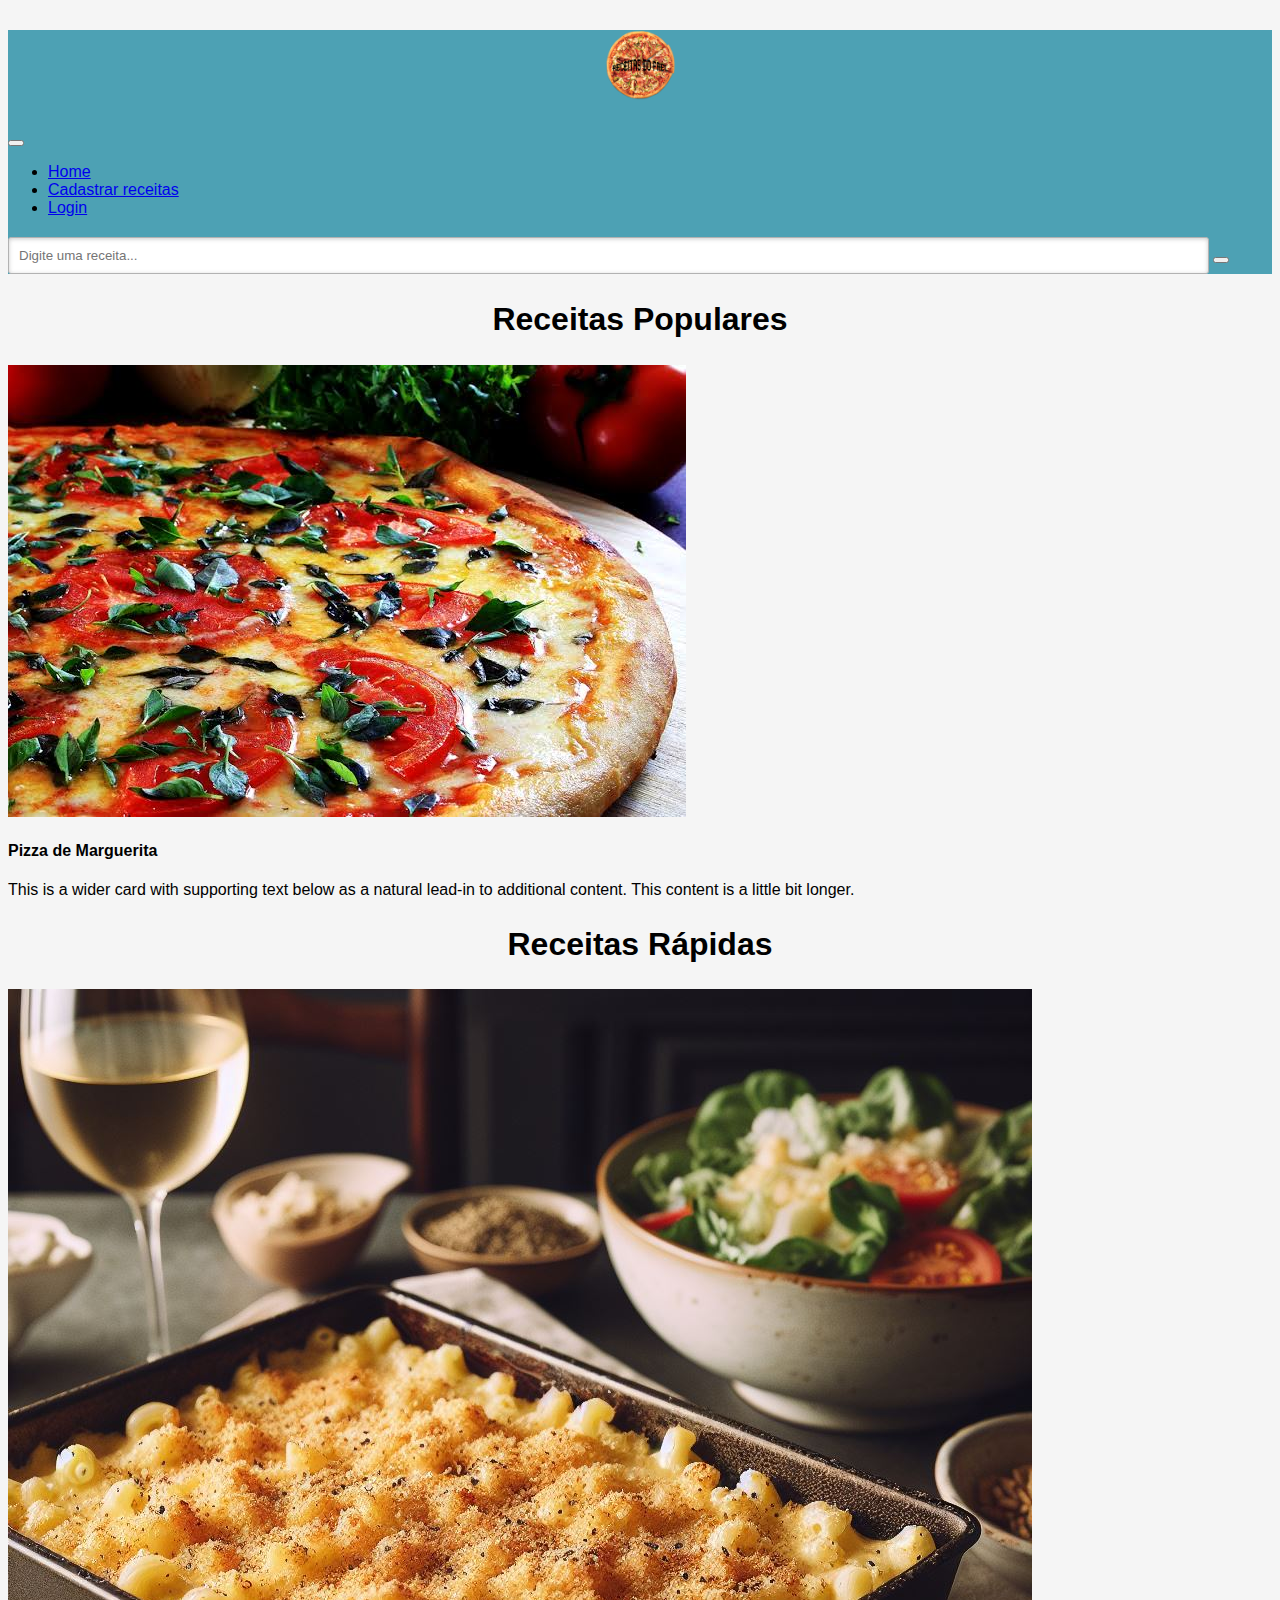
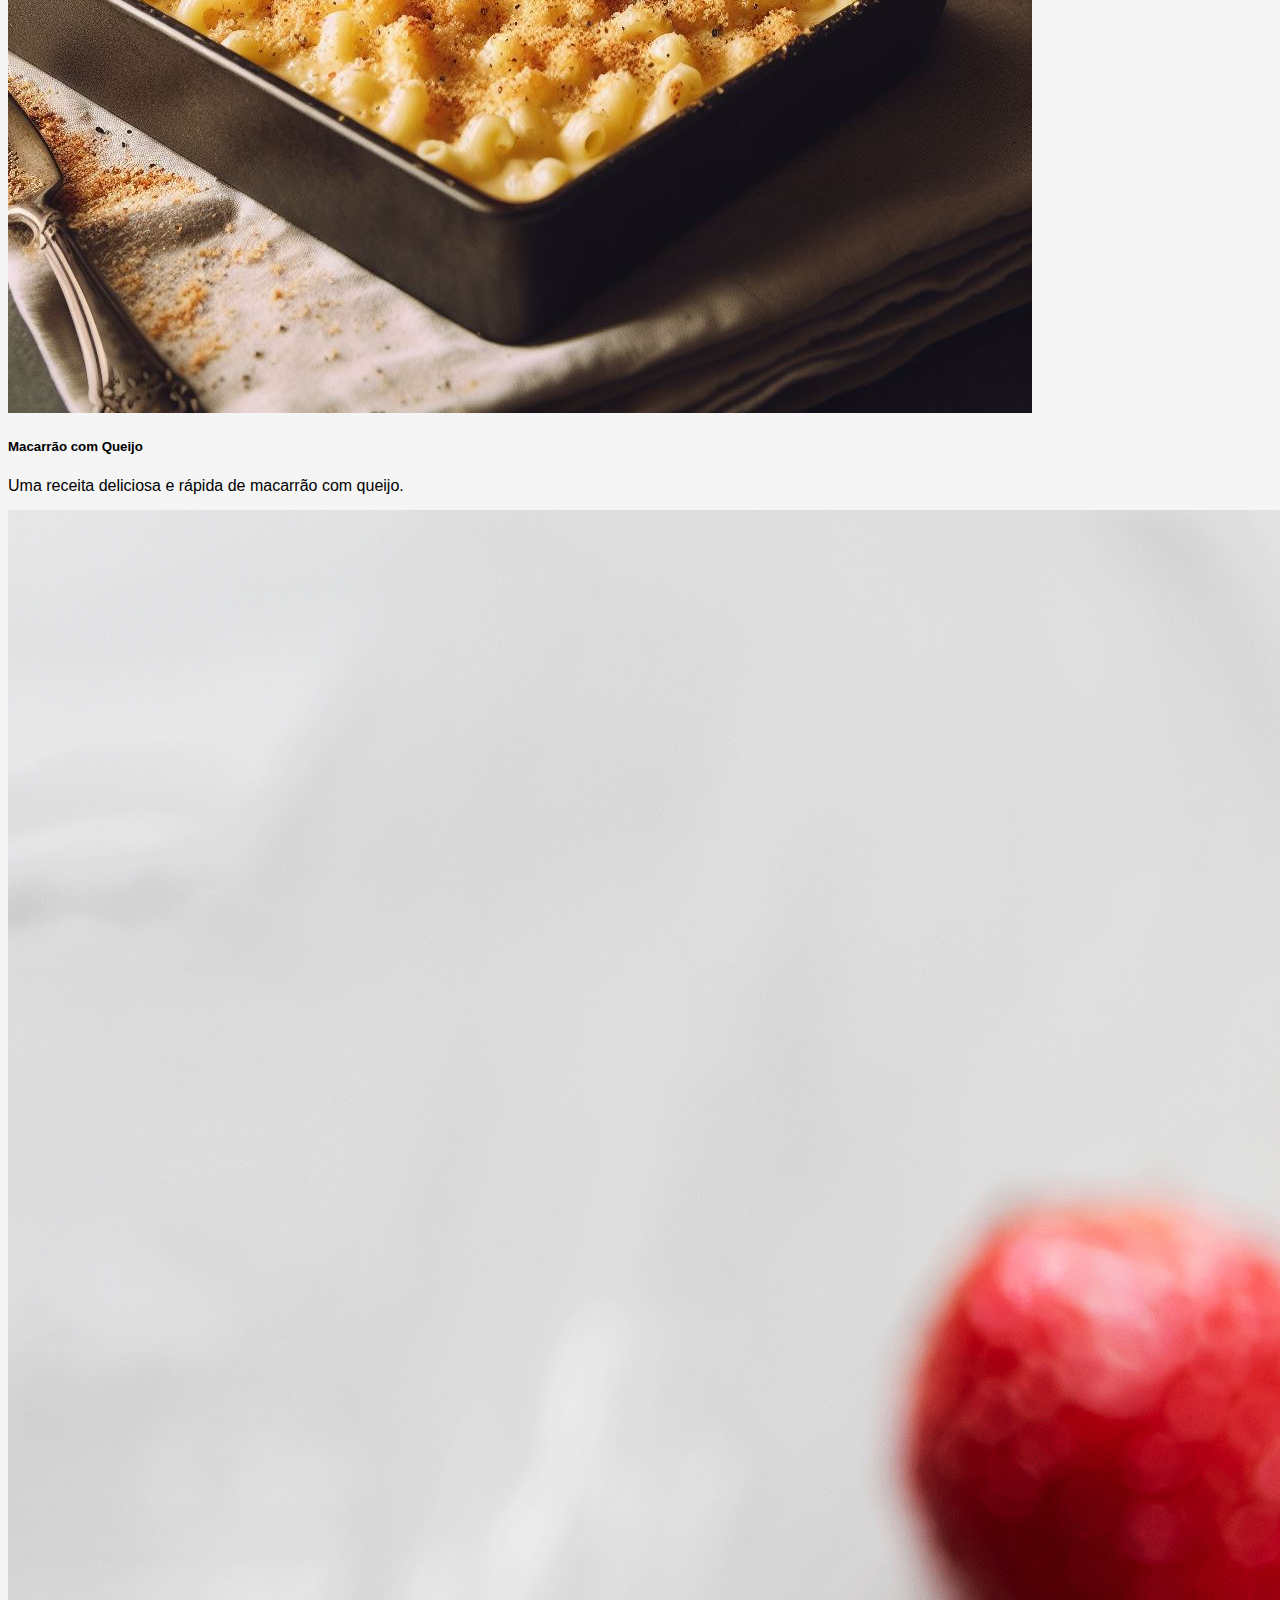
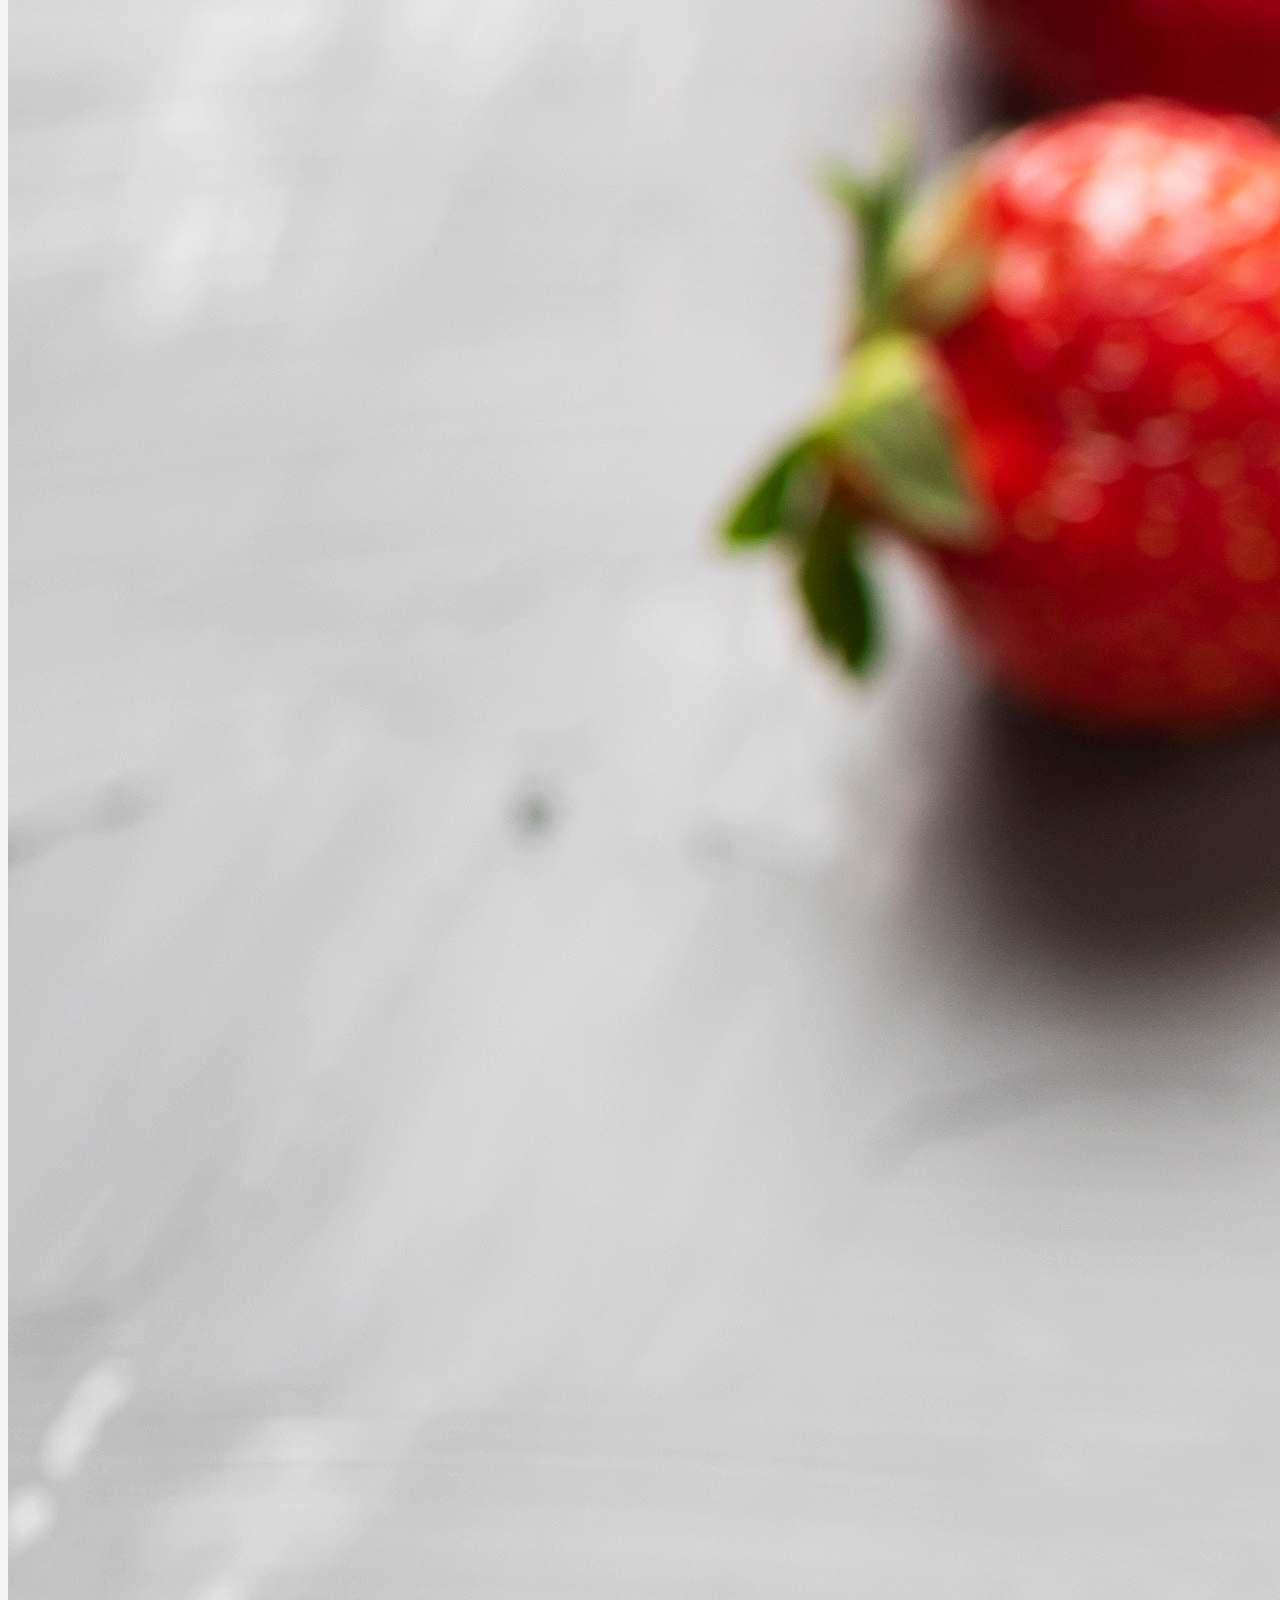
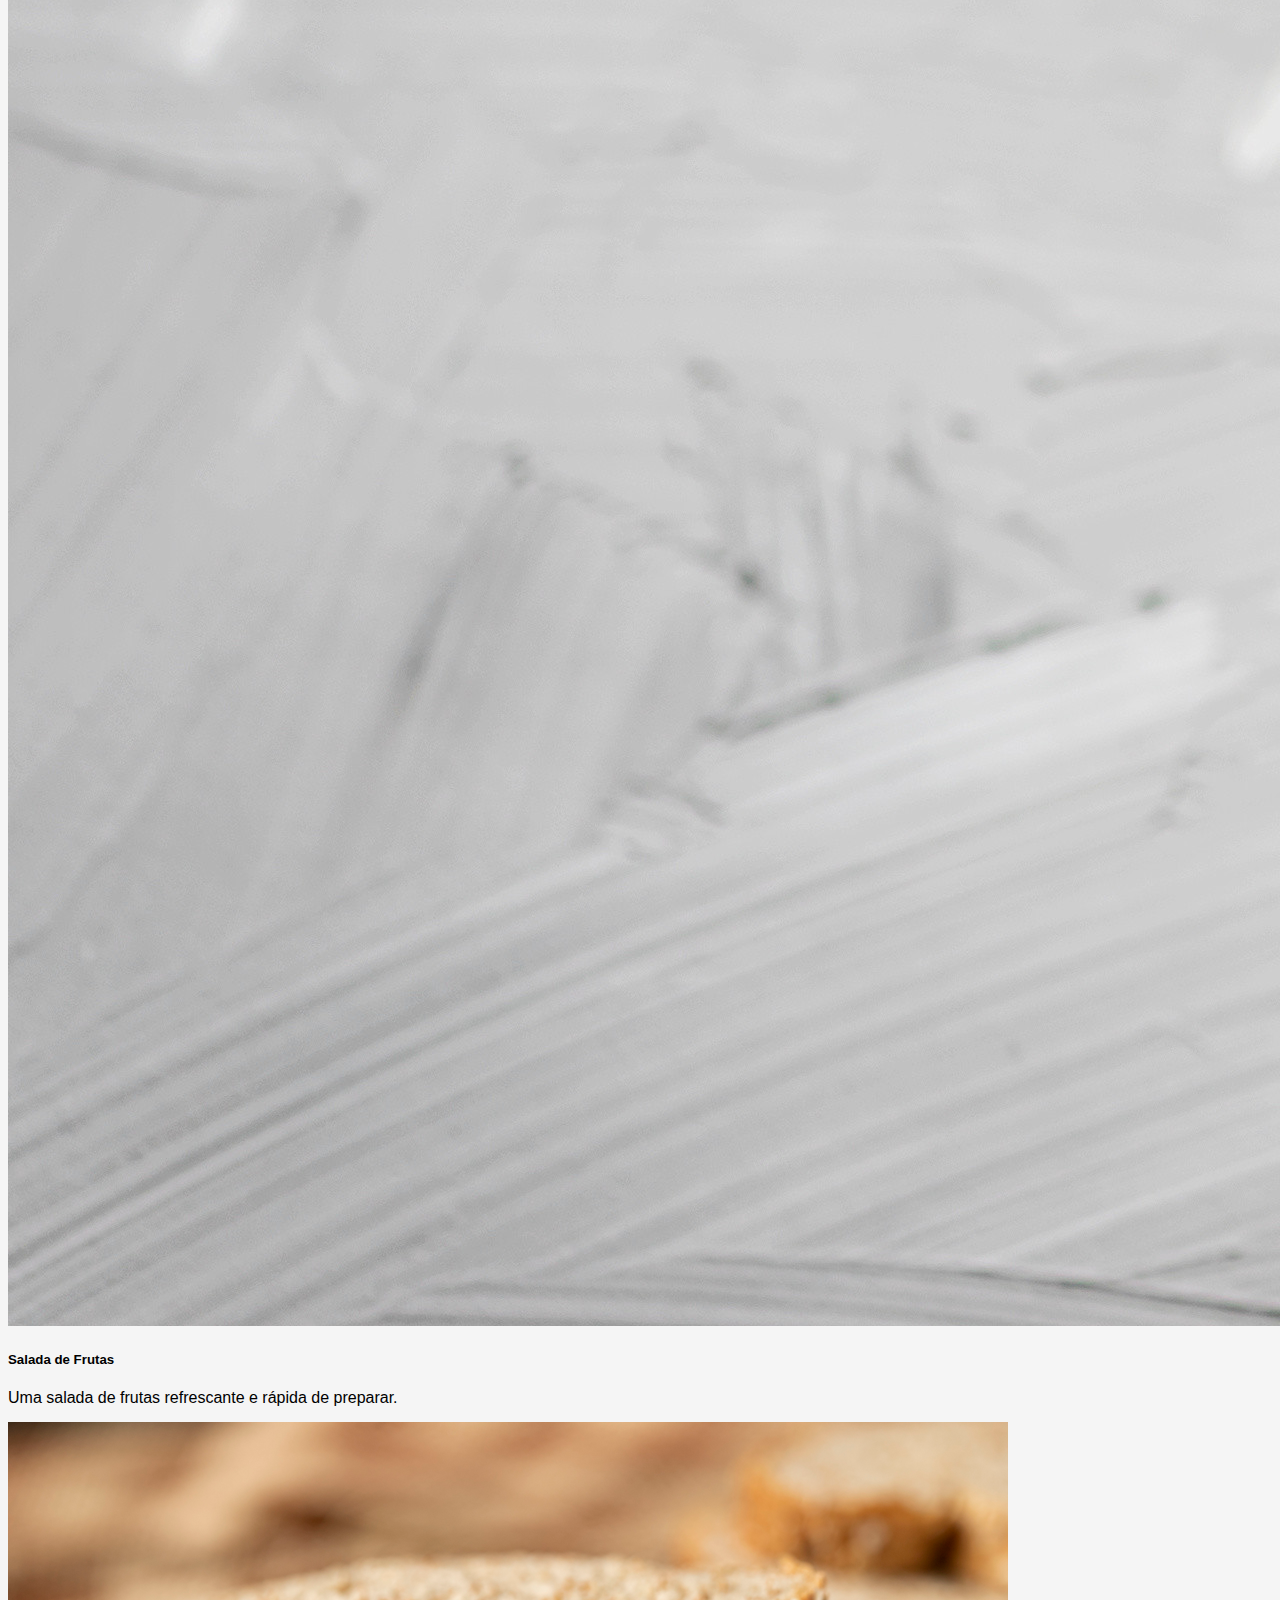
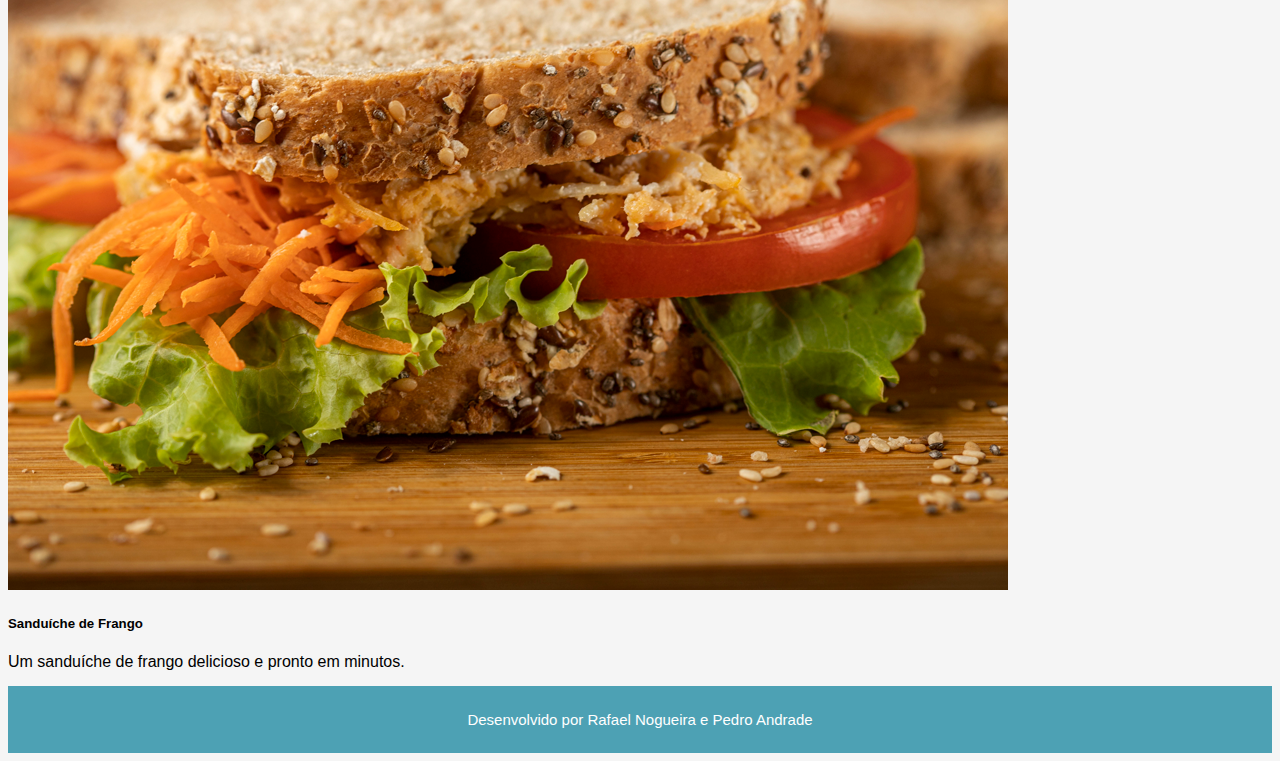
<file: View/index.html>
<!DOCTYPE html>
<html lang="en">

<head>
  <meta charset="UTF-8">
  <meta name="viewport" content="width=device-width, initial-scale=1.0">
  <link rel="stylesheet" href="styles.css">
  <title>Pizza</title>
  <!-- Importação do Bootstrap -->
  <link href="https://cdn.jsdelivr.net/npm/bootstrap@5.3.0-alpha3/dist/css/bootstrap.min.css" rel="stylesheet"
    integrity="sha384-KK94CHFLLe+nY2dmCWGMq91rCGa5gtU4mk92HdvYe+M/SXH301p5ILy+dN9+nJOZ" crossorigin="anonymous">
</head>

<body class="d-flex flex-column min-vh-100">

  <!-- Barra de navegação -->
  <nav class="navbar navbar-expand-md navbar-light">
    <div class="container-fluid">
      <a class="navbar-brand" href="#">
        <h1 class="m-0"><img class="d-block" src="./img/pngegg.png" alt="Logo do site" decoding="async" width="70"
            height="70"></h1>
      </a>
      <!-- Botão de toggle para dispositivos móveis -->
      <button class="navbar-toggler collapsed" type="button" data-bs-toggle="collapse"
        data-bs-target="#navbarSupportedContent" aria-controls="navbarSupportedContent" aria-expanded="false"
        aria-label="Toggle navigation">
        <span class="navbar-toggler-icon"></span>
      </button>
      <!-- Itens de navegação -->
      <div class="collapse navbar-collapse" id="navbarSupportedContent">
        <ul class="navbar-nav me-auto mb-2 mb-lg-0">
          <li class="nav-item">
            <a class="nav-link active" aria-current="page" href="index.html">Home</a>
          </li>
          <li class="nav-item">
            <a class="nav-link" href="cadastro-receitas.html">Cadastrar receitas</a>
          </li>
          <li class="nav-item">
            <a class="nav-link" href="login.html">Login</a>
          </li>
        </ul>
        <!-- Formulário de pesquisa -->
        <form class="d-flex" onsubmit="searchRecipe(); return false;">
          <input type="text" id="searchInput" placeholder="Digite uma receita...">
          <button class="btn btn-outline-light rounded-0" type="submit">
            <i class="fas fa-search"></i>
      </div>
    </div>
  </nav>


  <div class="container">
    <div id="recipeContainer" class="row">
      <div class="col-lg-12">
        <h2 class="recipe-title mt-3 mb-5">Receitas Populares</h2>
      </div>

      <div class="row">
        <div class="col-sm-4 mb-3 mb-sm-0">
          <div class="card text-bg-dark">
            <img src="./img/receitas/marguerita.jpeg" class="card-img" alt="...">
            <div class="card-img-overlay d-flex flex-column">
              <h4 class="card-title font-weight-bold">Pizza de Marguerita</h5>
                <a href="marguerita.html" class="stretched-link "></a>
                <p class="card-text mt-auto">This is a wider card with supporting text below as a natural lead-in to
                  additional content. This content is a little bit longer.</p>
            </div>
          </div>
        </div>
      </div>


    </div>
  </div>
  <div class="container">
    <div class="row">
      <div class="col-lg-12">
        <h2 class="recipe-title">Receitas Rápidas</h2>
      </div>
    </div>
  </div>

  <div class="container">
    <div class="row">
      <!--Receita Rápida 1 -->
      <div class="col-sm-4 mb-3 mb-sm-0">
        <div class="card text-bg-dark">
          <img src="./img/receitas/macarrao-com-queijo.jpeg" class="card-img" alt="Receita Rápida 1">
          <div class="card-img-overlay">
            <h5 class="card-title">Macarrão com Queijo</h5>
            <a href="macarrao-com-queijo.html" class="btn btn-primary stretched-link visibly-hidden"></a>
            <p class="card-text">Uma receita deliciosa e rápida de macarrão com queijo.</p>
          </div>
        </div>
      </div>

      <!--Receita Rápida 2 -->
      <div class="col-sm-4 mb-3 mb-sm-0">
        <div class="card text-bg-dark">
          <img src="./img/receitas/salada-de-frutas.jpeg" class="card-img" alt="Receita Rápida 2">
          <div class="card-img-overlay">
            <h5 class="card-title">Salada de Frutas</h5>
            <a href="salada-de-frutas.html" class="btn btn-primary stretched-link visibly-hidden"></a>
            <p class="card-text">Uma salada de frutas refrescante e rápida de preparar.</p>
          </div>
        </div>
      </div>

      <!--Receita Rápida 3 -->
      <div class="col-sm-4 mb-3 mb-sm-0">
        <div class="card text-bg-dark">
          <img src="./img/receitas/sanduiche-de-frango.png" class="card-img" alt="Receita Rápida 3">
          <div class="card-img-overlay">
            <h5 class="card-title">Sanduíche de Frango</h5>
            <a href="sanduiche-de-frango.html" class="btn btn-primary stretched-link visibly-hidden"></a>
            <p class="card-text">Um sanduíche de frango delicioso e pronto em minutos.</p>
          </div>
        </div>
      </div>
    </div>
  </div>
  <!-- Importação do JavaScript do Bootstrap -->
  <script src="https://cdn.jsdelivr.net/npm/bootstrap@5.3.0-alpha3/dist/js/bootstrap.bundle.min.js"
    integrity="sha384-+zj4gER74V7RcG6FlE9JQZJG7EzysJ4fijie62zrQOxqEN4kwA2VbBppf3a81hYA" crossorigin="anonymous">
    </script>
  <script src="personalizado.js"></script>
</body>
<footer class="mt-auto ">
  <div class="container">
    <p>Desenvolvido por Rafael Nogueira e Pedro Andrade</p>
  </div>
</footer>

</html>
</file>
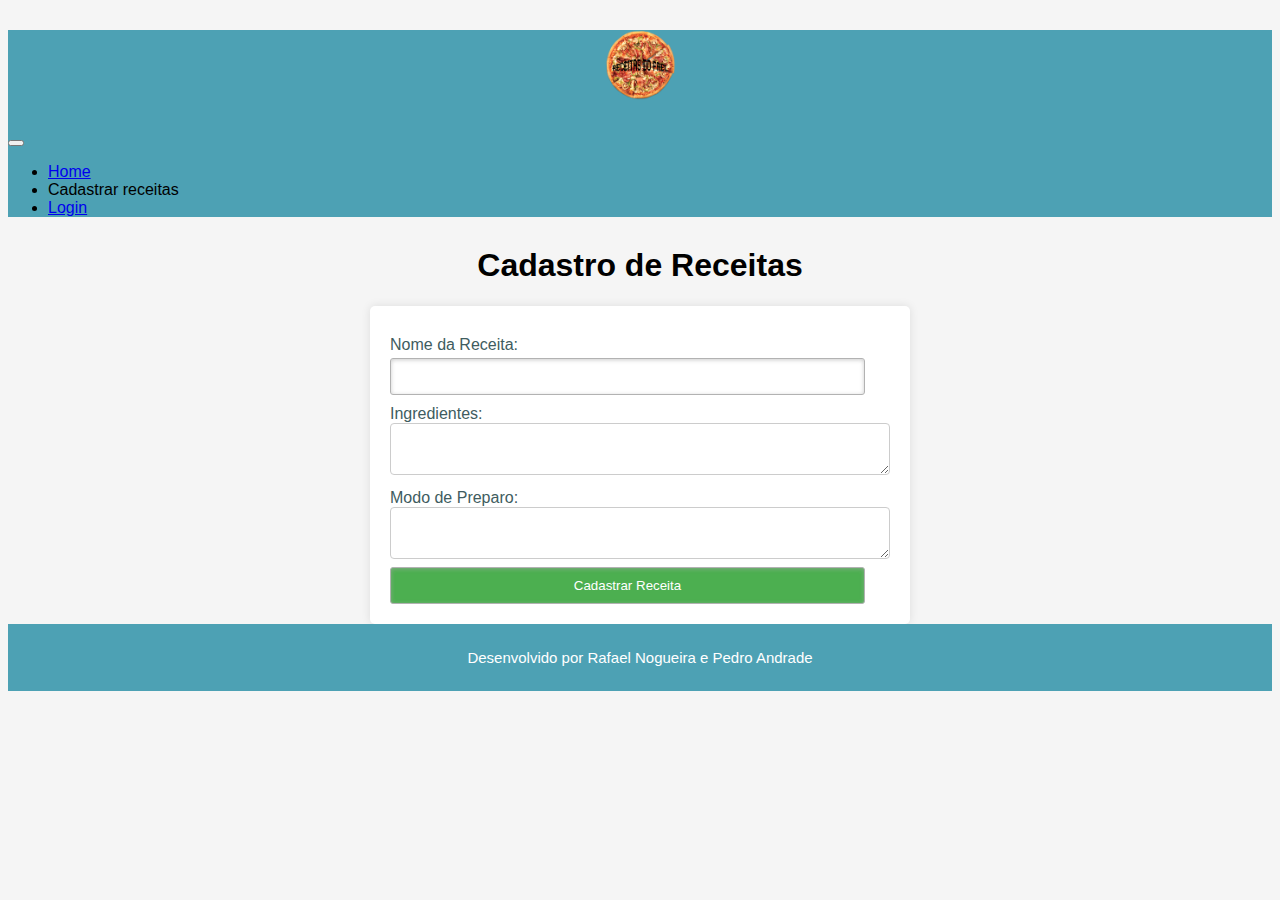
<file: View/cadastro-receitas.html>
<!DOCTYPE html>
<html lang="en">

<head>
  <meta charset="UTF-8">
  <meta name="viewport" content="width=device-width, initial-scale=1.0">
  <link rel="stylesheet" href="styles.css">
  <title>Cadastro de receitas</title>
  <!-- Importação do Bootstrap -->
  <link href="https://cdn.jsdelivr.net/npm/bootstrap@5.3.0-alpha3/dist/css/bootstrap.min.css" rel="stylesheet"
    integrity="sha384-KK94CHFLLe+nY2dmCWGMq91rCGa5gtU4mk92HdvYe+M/SXH301p5ILy+dN9+nJOZ" crossorigin="anonymous">
</head>

<body class="d-flex flex-column min-vh-100">
  <!-- Barra de navegação -->
  <nav class="navbar navbar-expand-md navbar-light">
    <div class="container-fluid">
      <a class="navbar-brand" href="#">
        <h1 class="m-0"><img class="d-block" src="./img/pngegg.png" alt="Logo do site" decoding="async" width="70"
            height="70"></h1>
      </a>
      <!-- Botão de toggle para dispositivos móveis -->
      <button class="navbar-toggler" type="button" data-bs-toggle="collapse" data-bs-target="#navbarSupportedContent"
        aria-controls="navbarSupportedContent" aria-expanded="false" aria-label="Toggle navigation">
        <span class="navbar-toggler-icon"></span>
      </button>
      <!-- Itens de navegação -->
      <div class="collapse navbar-collapse" id="navbarSupportedContent">
        <ul class="navbar-nav me-auto mb-2 mb-lg-0">
          <li class="nav-item">
            <a class="nav-link" href="index.html">Home</a>
          </li>
          <li class="nav-item">
            <a class="nav-link">Cadastrar receitas</a>
          </li>
          <li class="nav-item">
            <a class="nav-link" href="login.html">Login</a>
          </li>
        </ul>
      </div>
    </div>
  </nav>
  <h1>Cadastro de Receitas</h1>
  <!-- Formulário de cadastro de receitas -->
  <form class="formulario" id="receitaForm" method="POST" action="#">
    <label class="texto" for="nome">Nome da Receita:</label>
    <input type="text" id="nome" name="nome" required><br>

    <label class="texto" for="ingredientes">Ingredientes:</label>
    <textarea id="ingredientes" name="ingredientes" required></textarea><br>

    <label class="texto" for="modoPreparo">Modo de Preparo:</label>
    <textarea id="modoPreparo" name="modoPreparo" required></textarea><br>

    <input class="cadastrar" type="submit" value="Cadastrar Receita">
  </form>
  
<script src="personalizado.js"></script>
</body>
<!-- Rodapé-->
<footer class="mt-auto">
  <div class="container">
    <p>Desenvolvido por Rafael Nogueira e Pedro Andrade</p>
  </div>
</footer>

</html>
</file>
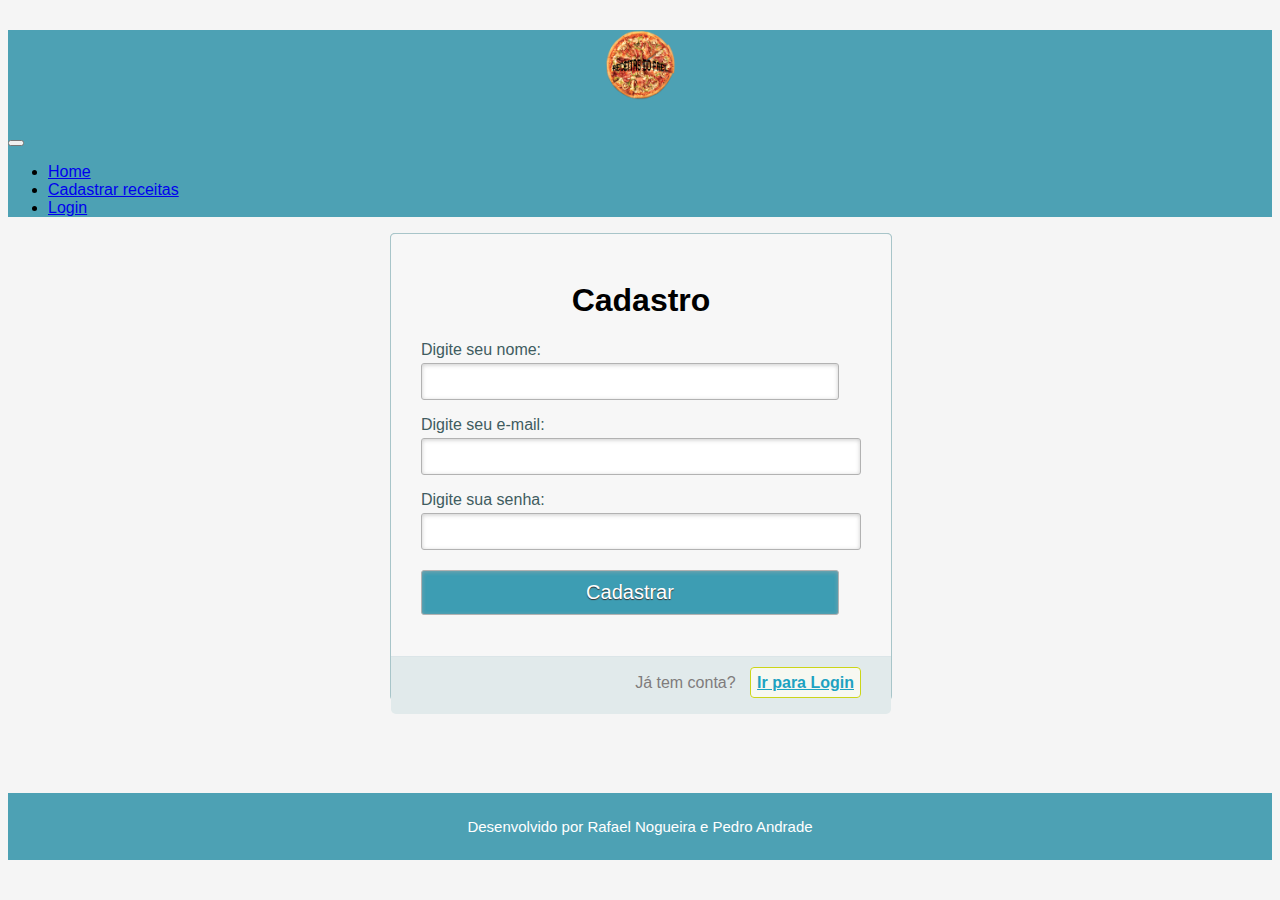
<file: View/login.html>
<!DOCTYPE html>
<html lang="en">

<head>
  <meta charset="UTF-8">
  <meta http-equiv="X-UA-Compatible" content="IE=chrome">
  <meta name="viewport" content="width=device-width, initial-scale=1.0">
  <title>Pizza</title>
  <link rel="stylesheet" href="styles.css">
  <link rel="preconnect" href="https://fonts.googleapis.com">
  <link rel="preconnect" href="https://fonts.gstatic.com" crossorigin>
  <link href="https://fonts.googleapis.com/css2?family=Dancing+Script&family=Raleway:ital,wght@1,200&display=swap"
    rel="stylesheet">
  <link href="https://cdn.jsdelivr.net/npm/bootstrap@5.3.0-alpha3/dist/css/bootstrap.min.css" rel="stylesheet"
    integrity="sha384-KK94CHFLLe+nY2dmCWGMq91rCGa5gtU4mk92HdvYe+M/SXH301p5ILy+dN9+nJOZ" crossorigin="anonymous">
</head>

<body class="d-flex flex-column min-vh-100">
  <!-- Barra de navegação -->
  <nav class="navbar navbar-expand-md navbar-light">
    <div class="container-fluid">
      <a class="navbar-brand" href="#">
        <h1 class="m-0"><img class="d-block" src="./img/pngegg.png" alt="Logo do site" decoding="async" width="70"
            height="70"></h1>
      </a>
      <!-- Botão de toggle para dispositivos móveis -->
      <button class="navbar-toggler collapsed" type="button" data-bs-toggle="collapse"
        data-bs-target="#navbarSupportedContent" aria-controls="navbarSupportedContent" aria-expanded="false"
        aria-label="Toggle navigation">
        <span class="navbar-toggler-icon"></span>
      </button>
      <!-- Itens de navegação -->
      <div class="collapse navbar-collapse" id="navbarSupportedContent">
        <ul class="navbar-nav me-auto mb-2 mb-lg-0">
          <li class="nav-item">
            <a class="nav-link active" aria-current="page" href="index.html">Home</a>
          </li>
          <li class="nav-item">
            <a class="nav-link" href="cadastro-receitas.html">Cadastrar receitas</a>
          </li>
          <li class="nav-item">
            <a class="nav-link" href="login.html">Login</a>
          </li>
        </ul>
      </div>
    </div>
  </nav>

  <div class="container">
    <a class="links" id="paracadastro"></a>
    <a class="links" id="paralogin"></a>


    <div class="content mt-5">
      <!--FORMULÁRIO DE LOGIN-->
      <div id="login">
        <form method="post" action="../Controller/login.php">
          <h1 class="h1_login">Login</h1>

          <p>
            <label for="email_login">Digite seu e-mail:</label>
            <input id="email_login" name="email_login" required="required" type="email" />
          </p>
          <label for="senha_login">Digite sua senha:</label>
          <input id="senha_login" name="senha_login" required="required" type="password" />
          </p>
          <p>
            <input type="checkbox" name="manterlogado" id="manterlogado" value="" />
            <label for="manterlogado">Manter-me logado</label>
          </p>
          <p>
            <input type="submit" class="input_submeter" value="entrar" id="entrar" name="entrar" />
          </p>

          <p class="link">
            Ainda não tem conta?
            <a href="#paracadastro">Cadastre-se</a>
          </p>
        </form>
      </div>

      <!--FORMULÁRIO DE CADASTRO-->
      <div id="cadastro">
        <form method="post" action="../Controller/cadastro.php">
          <h1>Cadastro</h1>

          <p>
            <label for="nome_cad">Digite seu nome:</label>
            <input id="nome_cad" name="nome_cad" required="required" type="text" />
          </p>

          <p>
            <label for="email_cad">Digite seu e-mail:</label>
            <input id="email_cad" name="email_cad" required="required" type="email" />
          </p>

          <p>
            <label for="senha_cad">Digite sua senha:</label>
            <input id="senha_cad" name="senha_cad" required="required" type="password" />
          </p>

          <p>
            <input type="submit" class="input_submeter" value="Cadastrar" />
          </p>

          <p class="link">
            Já tem conta?
            <a href="#paralogin"> Ir para Login </a>
          </p>
        </form>
      </div>
    </div>
  </div>

  <script src="https://cdn.jsdelivr.net/npm/bootstrap@5.3.0-alpha3/dist/js/bootstrap.bundle.min.js"
    integrity="sha384-+zj4gER74V7RcG6FlE9JQZJG7EzysJ4fijie62zrQOxqEN4kwA2VbBppf3a81hYA" crossorigin="anonymous">
    </script>
  <script src="personalizado.js"></script>
</body>
<footer class="mt-auto">
  <div class="container">
    <p>Desenvolvido por Rafael Nogueira e Pedro Andrade</p>
  </div>
</footer>

</html>
</file>
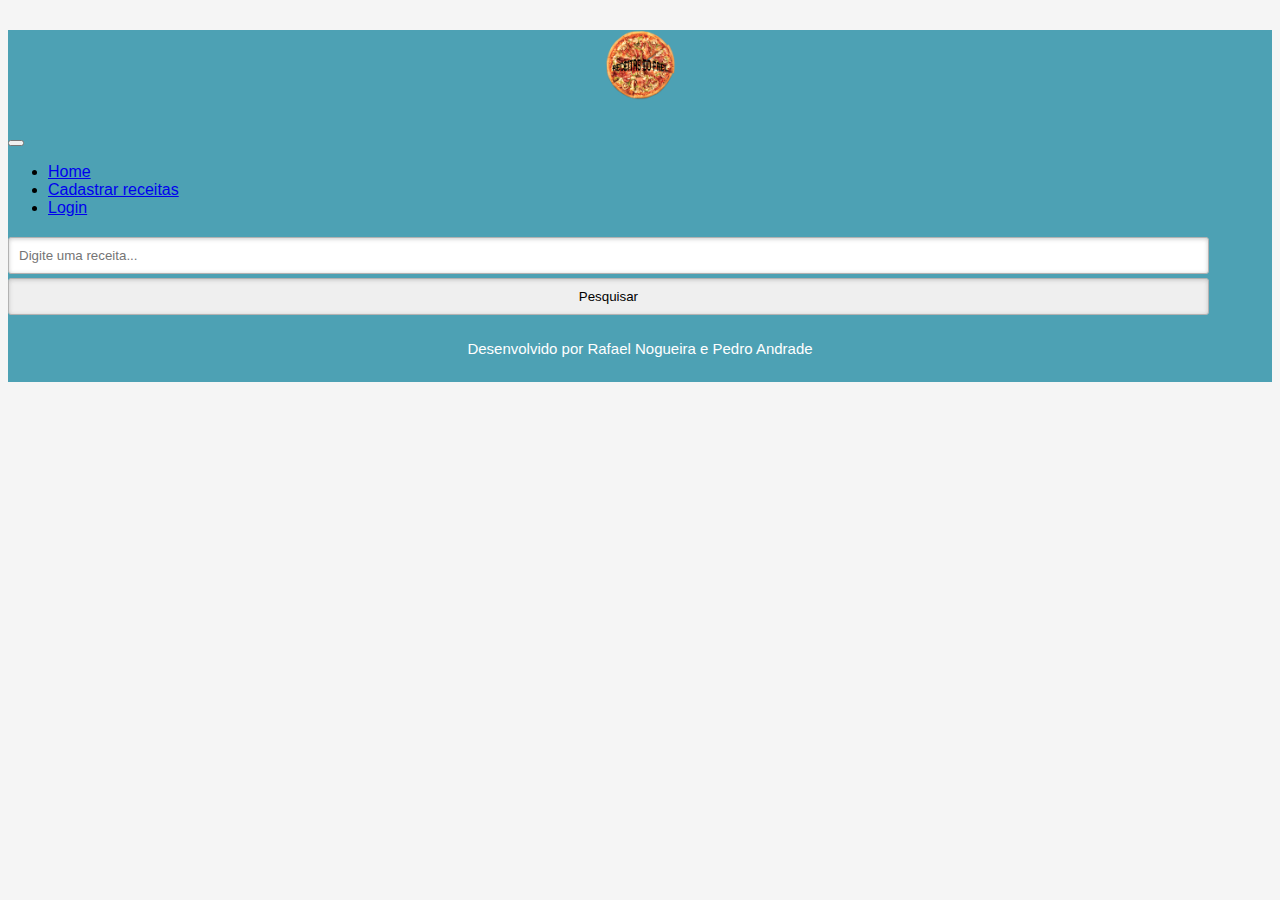
<file: View/marguerita.html>
<!DOCTYPE html>
<html lang="en">

<head>
  <meta charset="UTF-8">
  <meta name="viewport" content="width=device-width, initial-scale=1.0">
  <link rel="stylesheet" href="styles.css">
  <title>Pizza</title>
  <!-- Importação do Bootstrap -->
  <link href="https://cdn.jsdelivr.net/npm/bootstrap@5.3.0-alpha3/dist/css/bootstrap.min.css" rel="stylesheet"
    integrity="sha384-KK94CHFLLe+nY2dmCWGMq91rCGa5gtU4mk92HdvYe+M/SXH301p5ILy+dN9+nJOZ" crossorigin="anonymous">
</head>

<body class="d-flex flex-column min-vh-100">
  <!-- Barra de navegação -->
  <nav class="navbar navbar-expand-md navbar-light">
    <div class="container-fluid">
      <a class="navbar-brand" href="#">
        <h1 class="m-0"><img class="d-block" src="./img/pngegg.png" alt="Logo do site" decoding="async" width="70"
            height="70"></h1>
      </a>
      <!-- Botão de toggle para dispositivos móveis -->
      <button class="navbar-toggler collapsed" type="button" data-bs-toggle="collapse"
        data-bs-target="#navbarSupportedContent" aria-controls="navbarSupportedContent" aria-expanded="false"
        aria-label="Toggle navigation">
        <span class="navbar-toggler-icon"></span>
      </button>
      <!-- Itens de navegação -->
      <div class="collapse navbar-collapse" id="navbarSupportedContent">
        <ul class="navbar-nav me-auto mb-2 mb-lg-0">
          <li class="nav-item">
            <a class="nav-link active" aria-current="page" href="index.html">Home</a>
          </li>
          <li class="nav-item">
            <a class="nav-link" href="cadastro-receitas.html">Cadastrar receitas</a>
          </li>
          <li class="nav-item">
            <a class="nav-link" href="login.html">Login</a>
          </li>
        </ul>
        <!-- Formulário de pesquisa -->
        <form class="d-flex" onsubmit="searchRecipe(); return false;">
          <input type="text" id="searchInput" placeholder="Digite uma receita...">
          <input class="btn btn-outline-light rounded-0" type="submit" value="Pesquisar">
        </form>
      </div>
    </div>
  </nav>

  <body>

  </body>


  <!-- Importação do JavaScript do Bootstrap -->
  <script src="https://cdn.jsdelivr.net/npm/bootstrap@5.3.0-alpha3/dist/js/bootstrap.bundle.min.js"
    integrity="sha384-+zj4gER74V7RcG6FlE9JQZJG7EzysJ4fijie62zrQOxqEN4kwA2VbBppf3a81hYA" crossorigin="anonymous">
    </script>
  <script src="personalizado.js"></script>
</body>
<footer class="mt-auto">
  <div class="container">
    <p>Desenvolvido por Rafael Nogueira e Pedro Andrade</p>
  </div>
</footer>

</html>
</file>
<file: View/styles.css>
footer {
    color: #ffffff;
    background-color: #4da1b4;
    padding: 10px;
    text-align: center;
    font-size: 15px;
    font-weight: 400;
    height: 30Tpx;
}
.navbar {
    background-color: #4da1b4;
}
body {
  font-family: Arial, sans-serif;
  background-color: #f5f5f5;
}
h1 {
  text-align: center;
  margin-top: 30px;
}
.formulario{
  max-width: 500px;
  margin: 0 auto;
  padding: 20px;
  background-color: #fff;
  border-radius: 5px;
  box-shadow: 0 0 10px rgba(0, 0, 0, 0.1);
}
.texto{
  display: block;
  margin-top: 10px;
}
input[type="text"],
textarea {
  width: 100%;
  padding: 10px;
  border: 1px solid #ccc;
  border-radius: 4px;
  box-sizing: border-box;
}
.cadastrar {
  display: block;
  width: 100%;
  padding: 10px;
  margin-top: 20px;
  background-color: #4caf50;
  color: #fff;
  border: none;
  border-radius: 4px;
  cursor: pointer;
}
.cadastrar:hover {
  background-color: #45a049;
}
.recipe-container {
  border: 1px solid #ccc;
  border-radius: 10px;
  padding: 20px;
  margin-top: 20px;
}
#recipeContainer {
  margin-top: 20px;
}
.recipe-title {
  font-size: 32px;
  font-weight: bold;
  text-align: center;
}
.recipe-container {
  background-color: #fff;
  padding: 20px;
  margin-bottom: 20px;
  box-shadow: 0 2px 4px rgba(0, 0, 0, 0.1);
}
.recipe-container h3 {
  font-size: 24px;
  font-weight: bold;
  margin-bottom: 10px;
}
.recipe-container p {
  font-weight: bold;
  margin-bottom: 5px;
}
.recipe-container ul {
  padding-left: 20px;

}

.h1_login:after {
  content: ' ';
  display: block;
  width: 100%;
  height: 2px;
  margin-top: 10px;
  background: -webkit-linear-gradient(left, rgba(147, 184, 189, 0) 0%, rgba(147, 184, 189, 0.8) 20%, rgba(147, 184, 189, 1) 53%, rgba(147, 184, 189, 0.8) 79%, rgba(147, 184, 189, 0) 100%);
  background: linear-gradient(left, rgba(147, 184, 189, 0) 0%, rgba(147, 184, 189, 0.8) 20%, rgba(147, 184, 189, 1) 53%, rgba(147, 184, 189, 0.8) 79%, rgba(147, 184, 189, 0) 100%);
}

input:not([type="checkbox"]) {
  width: 95%;
  margin-top: 4px;
  padding: 10px;
  border: 1px solid #b2b2b2;
  -webkit-border-radius: 3px;
  border-radius: 3px;

  -webkit-box-shadow: 0px 1px 4px 0px rgba(168, 168, 168, 0.6) inset;
  box-shadow: 0px 1px 4px 0px rgba(168, 168, 168, 0.6) inset;

  -webkit-transition: all 0.2s linear;
  transition: all 0.2s linear;
}

.input_submeter{
  width: 100%;
  cursor: pointer;
  background: rgb(61, 157, 179);
  padding: 8px 5px;
  color: #fff;
  font-size: 20px;
  border: 1px solid #fff;
  margin-bottom: 10px;
  text-shadow: 0 1px 1px #333;

  -webkit-border-radius: 5px;
  border-radius: 5px;

  transition: all 0.2s linear;
}

.input_submeter:hover {
  background: #4ab3c6;
}


.link {
  position: absolute;
  background: #e1eaeb;
  color: #7f7c7c;
  left: 0px;
  height: 20px;
  width: 440px;
  padding: 17px 30px 20px 30px;
  font-size: 16px;
  text-align: right;
  border-top: 1px solid #dbe5e8;
  border-radius: 0 0 5px 5px;
}

.link a {
  font-weight: bold;
  background: #f7f8f1;
  padding: 6px;
  color: rgb(29, 162, 193);
  margin-left: 10px;
  border: 1px solid #cbd518;
  border-radius: 4px;

  transition: all 0.4s linear;
}

.link a:hover {
  color: #39bfd7;
  background: #f7f7f7;
  border: 1px solid #4ab3c6;
}

#cadastro,
#login {
  position: absolute;
  top: 0px;
  width: 88%;
  padding: 18px 6% 60px 6%;
  margin: 0 0 35px 0;
  background: #f7f7f7;
  border: 1px solid rgba(147, 184, 189, 0.8);
  border-radius: 5px;

  animation-duration: 0.5s;
  animation-timing-function: ease;
  animation-fill-mode: both;
}

#paracadastro:target~.content #cadastro,
#paralogin:target~.content #login {
  z-index: 2;
  animation-name: fadeInLeft;
  animation-delay: .1s;  
}

#registro:target~.content #login,
#paralogin:target~.content #cadastro {
  -webkit-animation-name: fadeOutLeft;
  animation-name: fadeOutLeft;
}


@keyframes fadeInLeft {
  0% {
    opacity: 0;
    transform: translateX(-20px);
  }

  100% {
    opacity: 1;
    transform: translateX(0);
  }

  
}

@keyframes fadeOutLeft {
  0% {
    opacity: 1;
    transform: translateX(0);
  }

  100% {
    opacity: 0;
    transform: translateX(-20px);
  }
} 

a.links {
  display: none;
}

.content {
  width: 500px;
  min-height: 560px;
  margin: 0px auto;
  position: relative;
}

p {
  margin-bottom: 15px;
}

.content p:first-child {
  margin: 0px;
}

label {
  color: #405c60;
  position: relative;
}

input {
  outline: none;
}
</file>
